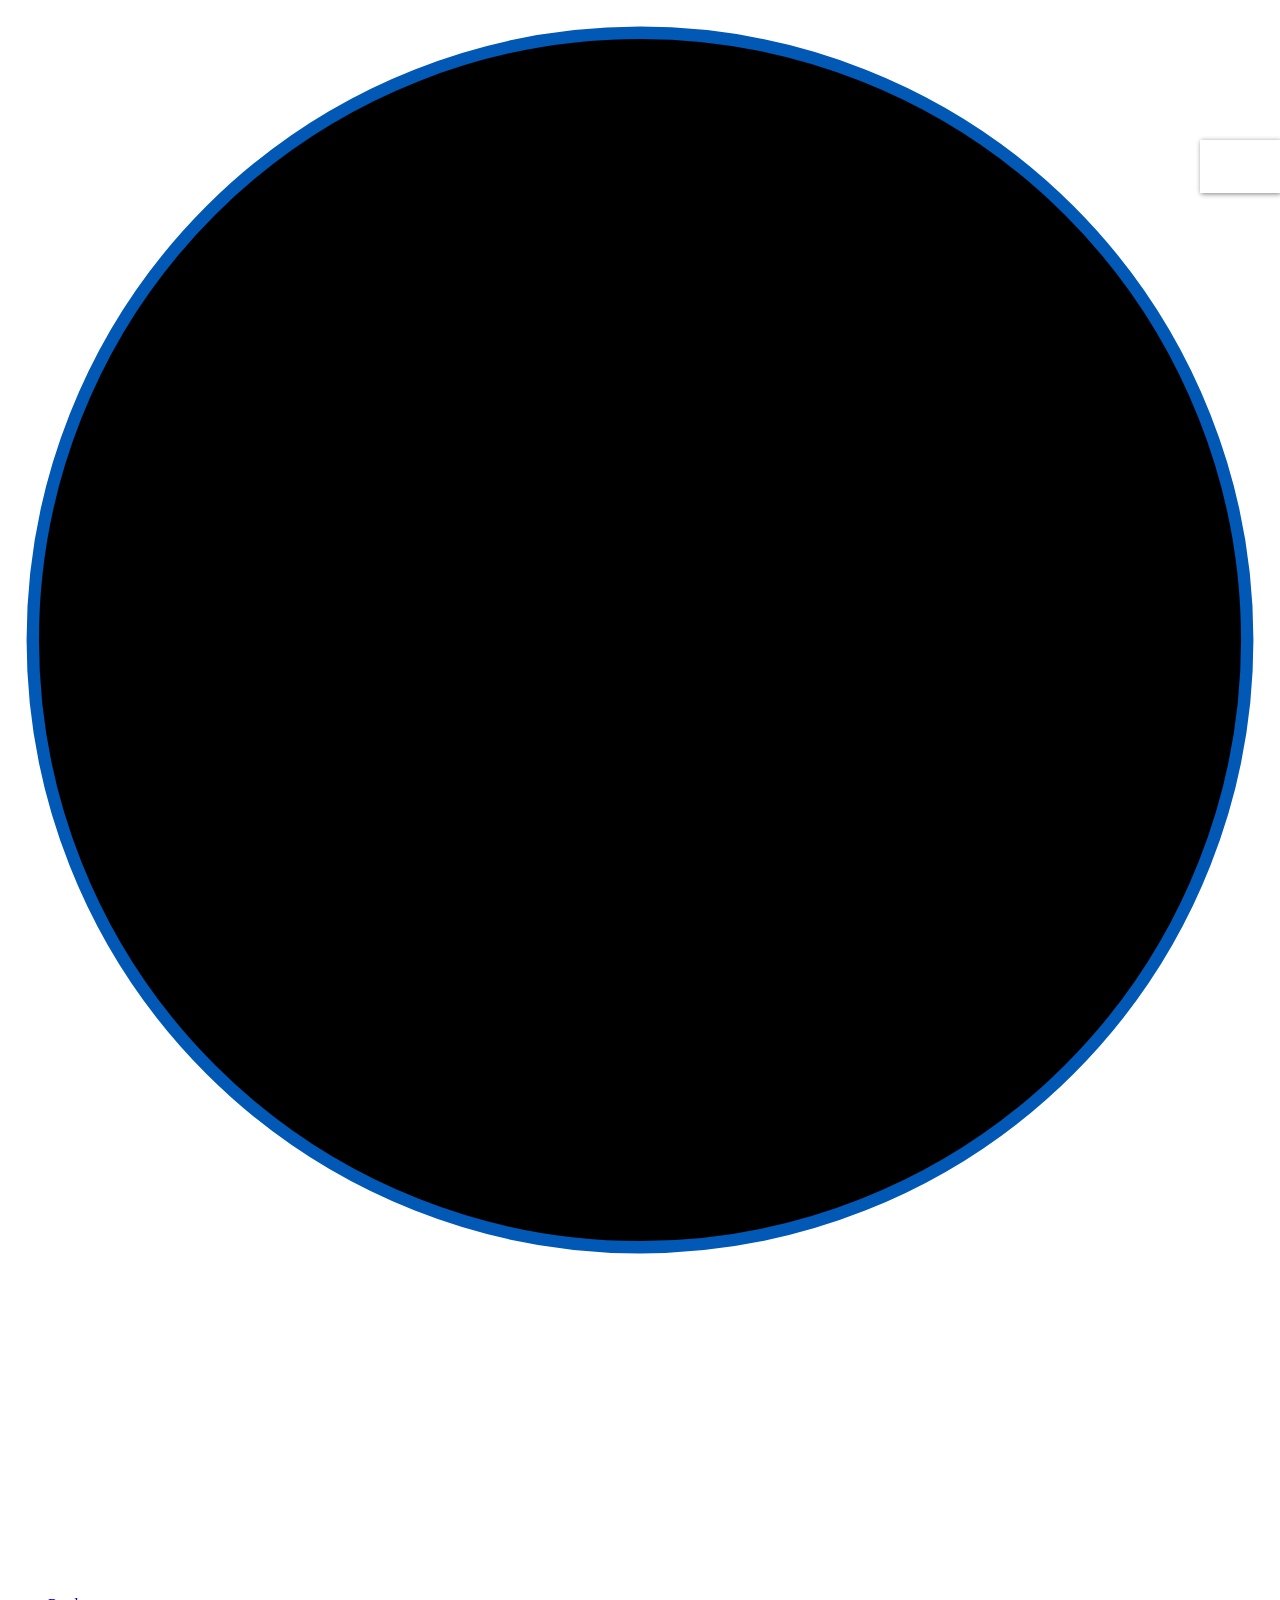
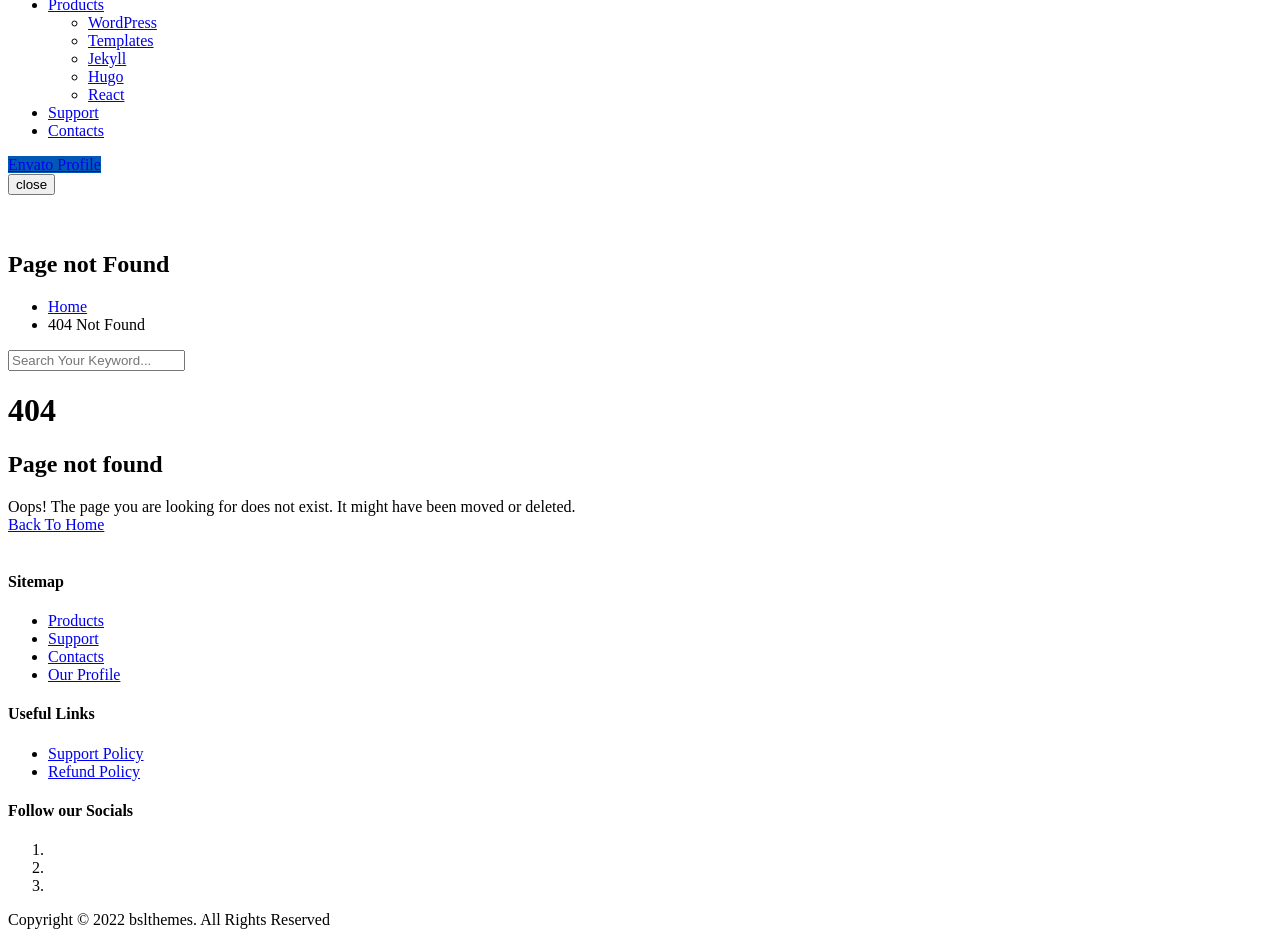
<file: css/owl.video.play.html>
<!doctype html>
<html lang="en-US">
<head>
	<meta charset="UTF-8">
    	<meta name="viewport" content="width=device-width, initial-scale=1">
   <!-- <meta name="google-site-verification" content="uv5x6ZnrbKIluPUGsibkO70f2v2jCGfiDMAEwDzfyuQ" />
   <meta name="p:domain_verify" content="91aa8383706cae820734ec39c7315d25"/> -->
	<link rel="profile" href="https://gmpg.org/xfn/11">
	<meta name='robots' content='noindex, follow' />

	<!-- This site is optimized with the Yoast SEO plugin v19.7.1 - https://yoast.com/wordpress/plugins/seo/ -->
	<title>Page not found - Premium WordPress Themes | bslthemes</title>
	<meta property="og:locale" content="en_US" />
	<meta property="og:title" content="Page not found - Premium WordPress Themes | bslthemes" />
	<meta property="og:site_name" content="Premium WordPress Themes | bslthemes" />
	<script type="application/ld+json" class="yoast-schema-graph">{"@context":"https://schema.org","@graph":[{"@type":"WebSite","@id":"https://bslthemes.com/#website","url":"https://bslthemes.com/","name":"Premium WordPress Themes | bslthemes","description":"","publisher":{"@id":"https://bslthemes.com/#organization"},"potentialAction":[{"@type":"SearchAction","target":{"@type":"EntryPoint","urlTemplate":"https://bslthemes.com/?s={search_term_string}"},"query-input":"required name=search_term_string"}],"inLanguage":"en-US"},{"@type":"Organization","@id":"https://bslthemes.com/#organization","name":"bslthemes Team","url":"https://bslthemes.com/","sameAs":[],"logo":{"@type":"ImageObject","inLanguage":"en-US","@id":"https://bslthemes.com/#/schema/logo/image/","url":"https://bslthemes.com/wp-content/uploads/2022/03/logo.svg","contentUrl":"https://bslthemes.com/wp-content/uploads/2022/03/logo.svg","width":320,"height":320,"caption":"bslthemes Team"},"image":{"@id":"https://bslthemes.com/#/schema/logo/image/"}}]}</script>
	<!-- / Yoast SEO plugin. -->


<link rel='dns-prefetch' href='//www.google.com' />
<link rel='dns-prefetch' href='//s.w.org' />
<link rel="alternate" type="application/rss+xml" title="Premium WordPress Themes | bslthemes &raquo; Feed" href="https://bslthemes.com/feed/" />
<link rel="alternate" type="application/rss+xml" title="Premium WordPress Themes | bslthemes &raquo; Comments Feed" href="https://bslthemes.com/comments/feed/" />
<script type="text/javascript">
window._wpemojiSettings = {"baseUrl":"https:\/\/s.w.org\/images\/core\/emoji\/14.0.0\/72x72\/","ext":".png","svgUrl":"https:\/\/s.w.org\/images\/core\/emoji\/14.0.0\/svg\/","svgExt":".svg","source":{"concatemoji":"https:\/\/bslthemes.com\/wp-includes\/js\/wp-emoji-release.min.js?ver=6.0.2"}};
/*! This file is auto-generated */
!function(e,a,t){var n,r,o,i=a.createElement("canvas"),p=i.getContext&&i.getContext("2d");function s(e,t){var a=String.fromCharCode,e=(p.clearRect(0,0,i.width,i.height),p.fillText(a.apply(this,e),0,0),i.toDataURL());return p.clearRect(0,0,i.width,i.height),p.fillText(a.apply(this,t),0,0),e===i.toDataURL()}function c(e){var t=a.createElement("script");t.src=e,t.defer=t.type="text/javascript",a.getElementsByTagName("head")[0].appendChild(t)}for(o=Array("flag","emoji"),t.supports={everything:!0,everythingExceptFlag:!0},r=0;r<o.length;r++)t.supports[o[r]]=function(e){if(!p||!p.fillText)return!1;switch(p.textBaseline="top",p.font="600 32px Arial",e){case"flag":return s([127987,65039,8205,9895,65039],[127987,65039,8203,9895,65039])?!1:!s([55356,56826,55356,56819],[55356,56826,8203,55356,56819])&&!s([55356,57332,56128,56423,56128,56418,56128,56421,56128,56430,56128,56423,56128,56447],[55356,57332,8203,56128,56423,8203,56128,56418,8203,56128,56421,8203,56128,56430,8203,56128,56423,8203,56128,56447]);case"emoji":return!s([129777,127995,8205,129778,127999],[129777,127995,8203,129778,127999])}return!1}(o[r]),t.supports.everything=t.supports.everything&&t.supports[o[r]],"flag"!==o[r]&&(t.supports.everythingExceptFlag=t.supports.everythingExceptFlag&&t.supports[o[r]]);t.supports.everythingExceptFlag=t.supports.everythingExceptFlag&&!t.supports.flag,t.DOMReady=!1,t.readyCallback=function(){t.DOMReady=!0},t.supports.everything||(n=function(){t.readyCallback()},a.addEventListener?(a.addEventListener("DOMContentLoaded",n,!1),e.addEventListener("load",n,!1)):(e.attachEvent("onload",n),a.attachEvent("onreadystatechange",function(){"complete"===a.readyState&&t.readyCallback()})),(e=t.source||{}).concatemoji?c(e.concatemoji):e.wpemoji&&e.twemoji&&(c(e.twemoji),c(e.wpemoji)))}(window,document,window._wpemojiSettings);
</script>
<style type="text/css">
img.wp-smiley,
img.emoji {
	display: inline !important;
	border: none !important;
	box-shadow: none !important;
	height: 1em !important;
	width: 1em !important;
	margin: 0 0.07em !important;
	vertical-align: -0.1em !important;
	background: none !important;
	padding: 0 !important;
}
</style>
	<link rel='stylesheet' id='wp-block-library-css'  href='https://bslthemes.com/wp-includes/css/dist/block-library/style.min.css?ver=6.0.2' type='text/css' media='all' />
<style id='wp-block-library-theme-inline-css' type='text/css'>
.wp-block-audio figcaption{color:#555;font-size:13px;text-align:center}.is-dark-theme .wp-block-audio figcaption{color:hsla(0,0%,100%,.65)}.wp-block-code{border:1px solid #ccc;border-radius:4px;font-family:Menlo,Consolas,monaco,monospace;padding:.8em 1em}.wp-block-embed figcaption{color:#555;font-size:13px;text-align:center}.is-dark-theme .wp-block-embed figcaption{color:hsla(0,0%,100%,.65)}.blocks-gallery-caption{color:#555;font-size:13px;text-align:center}.is-dark-theme .blocks-gallery-caption{color:hsla(0,0%,100%,.65)}.wp-block-image figcaption{color:#555;font-size:13px;text-align:center}.is-dark-theme .wp-block-image figcaption{color:hsla(0,0%,100%,.65)}.wp-block-pullquote{border-top:4px solid;border-bottom:4px solid;margin-bottom:1.75em;color:currentColor}.wp-block-pullquote__citation,.wp-block-pullquote cite,.wp-block-pullquote footer{color:currentColor;text-transform:uppercase;font-size:.8125em;font-style:normal}.wp-block-quote{border-left:.25em solid;margin:0 0 1.75em;padding-left:1em}.wp-block-quote cite,.wp-block-quote footer{color:currentColor;font-size:.8125em;position:relative;font-style:normal}.wp-block-quote.has-text-align-right{border-left:none;border-right:.25em solid;padding-left:0;padding-right:1em}.wp-block-quote.has-text-align-center{border:none;padding-left:0}.wp-block-quote.is-large,.wp-block-quote.is-style-large,.wp-block-quote.is-style-plain{border:none}.wp-block-search .wp-block-search__label{font-weight:700}:where(.wp-block-group.has-background){padding:1.25em 2.375em}.wp-block-separator.has-css-opacity{opacity:.4}.wp-block-separator{border:none;border-bottom:2px solid;margin-left:auto;margin-right:auto}.wp-block-separator.has-alpha-channel-opacity{opacity:1}.wp-block-separator:not(.is-style-wide):not(.is-style-dots){width:100px}.wp-block-separator.has-background:not(.is-style-dots){border-bottom:none;height:1px}.wp-block-separator.has-background:not(.is-style-wide):not(.is-style-dots){height:2px}.wp-block-table thead{border-bottom:3px solid}.wp-block-table tfoot{border-top:3px solid}.wp-block-table td,.wp-block-table th{padding:.5em;border:1px solid;word-break:normal}.wp-block-table figcaption{color:#555;font-size:13px;text-align:center}.is-dark-theme .wp-block-table figcaption{color:hsla(0,0%,100%,.65)}.wp-block-video figcaption{color:#555;font-size:13px;text-align:center}.is-dark-theme .wp-block-video figcaption{color:hsla(0,0%,100%,.65)}.wp-block-template-part.has-background{padding:1.25em 2.375em;margin-top:0;margin-bottom:0}
</style>
<link rel='stylesheet' id='wc-blocks-vendors-style-css'  href='https://bslthemes.com/wp-content/plugins/woocommerce/packages/woocommerce-blocks/build/wc-blocks-vendors-style.css?ver=7.8.3' type='text/css' media='all' />
<link rel='stylesheet' id='wc-blocks-style-css'  href='https://bslthemes.com/wp-content/plugins/woocommerce/packages/woocommerce-blocks/build/wc-blocks-style.css?ver=7.8.3' type='text/css' media='all' />
<style id='global-styles-inline-css' type='text/css'>
body{--wp--preset--color--black: #000000;--wp--preset--color--cyan-bluish-gray: #abb8c3;--wp--preset--color--white: #ffffff;--wp--preset--color--pale-pink: #f78da7;--wp--preset--color--vivid-red: #cf2e2e;--wp--preset--color--luminous-vivid-orange: #ff6900;--wp--preset--color--luminous-vivid-amber: #fcb900;--wp--preset--color--light-green-cyan: #7bdcb5;--wp--preset--color--vivid-green-cyan: #00d084;--wp--preset--color--pale-cyan-blue: #8ed1fc;--wp--preset--color--vivid-cyan-blue: #0693e3;--wp--preset--color--vivid-purple: #9b51e0;--wp--preset--gradient--vivid-cyan-blue-to-vivid-purple: linear-gradient(135deg,rgba(6,147,227,1) 0%,rgb(155,81,224) 100%);--wp--preset--gradient--light-green-cyan-to-vivid-green-cyan: linear-gradient(135deg,rgb(122,220,180) 0%,rgb(0,208,130) 100%);--wp--preset--gradient--luminous-vivid-amber-to-luminous-vivid-orange: linear-gradient(135deg,rgba(252,185,0,1) 0%,rgba(255,105,0,1) 100%);--wp--preset--gradient--luminous-vivid-orange-to-vivid-red: linear-gradient(135deg,rgba(255,105,0,1) 0%,rgb(207,46,46) 100%);--wp--preset--gradient--very-light-gray-to-cyan-bluish-gray: linear-gradient(135deg,rgb(238,238,238) 0%,rgb(169,184,195) 100%);--wp--preset--gradient--cool-to-warm-spectrum: linear-gradient(135deg,rgb(74,234,220) 0%,rgb(151,120,209) 20%,rgb(207,42,186) 40%,rgb(238,44,130) 60%,rgb(251,105,98) 80%,rgb(254,248,76) 100%);--wp--preset--gradient--blush-light-purple: linear-gradient(135deg,rgb(255,206,236) 0%,rgb(152,150,240) 100%);--wp--preset--gradient--blush-bordeaux: linear-gradient(135deg,rgb(254,205,165) 0%,rgb(254,45,45) 50%,rgb(107,0,62) 100%);--wp--preset--gradient--luminous-dusk: linear-gradient(135deg,rgb(255,203,112) 0%,rgb(199,81,192) 50%,rgb(65,88,208) 100%);--wp--preset--gradient--pale-ocean: linear-gradient(135deg,rgb(255,245,203) 0%,rgb(182,227,212) 50%,rgb(51,167,181) 100%);--wp--preset--gradient--electric-grass: linear-gradient(135deg,rgb(202,248,128) 0%,rgb(113,206,126) 100%);--wp--preset--gradient--midnight: linear-gradient(135deg,rgb(2,3,129) 0%,rgb(40,116,252) 100%);--wp--preset--duotone--dark-grayscale: url('#wp-duotone-dark-grayscale');--wp--preset--duotone--grayscale: url('#wp-duotone-grayscale');--wp--preset--duotone--purple-yellow: url('#wp-duotone-purple-yellow');--wp--preset--duotone--blue-red: url('#wp-duotone-blue-red');--wp--preset--duotone--midnight: url('#wp-duotone-midnight');--wp--preset--duotone--magenta-yellow: url('#wp-duotone-magenta-yellow');--wp--preset--duotone--purple-green: url('#wp-duotone-purple-green');--wp--preset--duotone--blue-orange: url('#wp-duotone-blue-orange');--wp--preset--font-size--small: 13px;--wp--preset--font-size--medium: 20px;--wp--preset--font-size--large: 36px;--wp--preset--font-size--x-large: 42px;}.has-black-color{color: var(--wp--preset--color--black) !important;}.has-cyan-bluish-gray-color{color: var(--wp--preset--color--cyan-bluish-gray) !important;}.has-white-color{color: var(--wp--preset--color--white) !important;}.has-pale-pink-color{color: var(--wp--preset--color--pale-pink) !important;}.has-vivid-red-color{color: var(--wp--preset--color--vivid-red) !important;}.has-luminous-vivid-orange-color{color: var(--wp--preset--color--luminous-vivid-orange) !important;}.has-luminous-vivid-amber-color{color: var(--wp--preset--color--luminous-vivid-amber) !important;}.has-light-green-cyan-color{color: var(--wp--preset--color--light-green-cyan) !important;}.has-vivid-green-cyan-color{color: var(--wp--preset--color--vivid-green-cyan) !important;}.has-pale-cyan-blue-color{color: var(--wp--preset--color--pale-cyan-blue) !important;}.has-vivid-cyan-blue-color{color: var(--wp--preset--color--vivid-cyan-blue) !important;}.has-vivid-purple-color{color: var(--wp--preset--color--vivid-purple) !important;}.has-black-background-color{background-color: var(--wp--preset--color--black) !important;}.has-cyan-bluish-gray-background-color{background-color: var(--wp--preset--color--cyan-bluish-gray) !important;}.has-white-background-color{background-color: var(--wp--preset--color--white) !important;}.has-pale-pink-background-color{background-color: var(--wp--preset--color--pale-pink) !important;}.has-vivid-red-background-color{background-color: var(--wp--preset--color--vivid-red) !important;}.has-luminous-vivid-orange-background-color{background-color: var(--wp--preset--color--luminous-vivid-orange) !important;}.has-luminous-vivid-amber-background-color{background-color: var(--wp--preset--color--luminous-vivid-amber) !important;}.has-light-green-cyan-background-color{background-color: var(--wp--preset--color--light-green-cyan) !important;}.has-vivid-green-cyan-background-color{background-color: var(--wp--preset--color--vivid-green-cyan) !important;}.has-pale-cyan-blue-background-color{background-color: var(--wp--preset--color--pale-cyan-blue) !important;}.has-vivid-cyan-blue-background-color{background-color: var(--wp--preset--color--vivid-cyan-blue) !important;}.has-vivid-purple-background-color{background-color: var(--wp--preset--color--vivid-purple) !important;}.has-black-border-color{border-color: var(--wp--preset--color--black) !important;}.has-cyan-bluish-gray-border-color{border-color: var(--wp--preset--color--cyan-bluish-gray) !important;}.has-white-border-color{border-color: var(--wp--preset--color--white) !important;}.has-pale-pink-border-color{border-color: var(--wp--preset--color--pale-pink) !important;}.has-vivid-red-border-color{border-color: var(--wp--preset--color--vivid-red) !important;}.has-luminous-vivid-orange-border-color{border-color: var(--wp--preset--color--luminous-vivid-orange) !important;}.has-luminous-vivid-amber-border-color{border-color: var(--wp--preset--color--luminous-vivid-amber) !important;}.has-light-green-cyan-border-color{border-color: var(--wp--preset--color--light-green-cyan) !important;}.has-vivid-green-cyan-border-color{border-color: var(--wp--preset--color--vivid-green-cyan) !important;}.has-pale-cyan-blue-border-color{border-color: var(--wp--preset--color--pale-cyan-blue) !important;}.has-vivid-cyan-blue-border-color{border-color: var(--wp--preset--color--vivid-cyan-blue) !important;}.has-vivid-purple-border-color{border-color: var(--wp--preset--color--vivid-purple) !important;}.has-vivid-cyan-blue-to-vivid-purple-gradient-background{background: var(--wp--preset--gradient--vivid-cyan-blue-to-vivid-purple) !important;}.has-light-green-cyan-to-vivid-green-cyan-gradient-background{background: var(--wp--preset--gradient--light-green-cyan-to-vivid-green-cyan) !important;}.has-luminous-vivid-amber-to-luminous-vivid-orange-gradient-background{background: var(--wp--preset--gradient--luminous-vivid-amber-to-luminous-vivid-orange) !important;}.has-luminous-vivid-orange-to-vivid-red-gradient-background{background: var(--wp--preset--gradient--luminous-vivid-orange-to-vivid-red) !important;}.has-very-light-gray-to-cyan-bluish-gray-gradient-background{background: var(--wp--preset--gradient--very-light-gray-to-cyan-bluish-gray) !important;}.has-cool-to-warm-spectrum-gradient-background{background: var(--wp--preset--gradient--cool-to-warm-spectrum) !important;}.has-blush-light-purple-gradient-background{background: var(--wp--preset--gradient--blush-light-purple) !important;}.has-blush-bordeaux-gradient-background{background: var(--wp--preset--gradient--blush-bordeaux) !important;}.has-luminous-dusk-gradient-background{background: var(--wp--preset--gradient--luminous-dusk) !important;}.has-pale-ocean-gradient-background{background: var(--wp--preset--gradient--pale-ocean) !important;}.has-electric-grass-gradient-background{background: var(--wp--preset--gradient--electric-grass) !important;}.has-midnight-gradient-background{background: var(--wp--preset--gradient--midnight) !important;}.has-small-font-size{font-size: var(--wp--preset--font-size--small) !important;}.has-medium-font-size{font-size: var(--wp--preset--font-size--medium) !important;}.has-large-font-size{font-size: var(--wp--preset--font-size--large) !important;}.has-x-large-font-size{font-size: var(--wp--preset--font-size--x-large) !important;}
</style>
<link rel='stylesheet' id='contact-form-7-css'  href='https://bslthemes.com/wp-content/plugins/contact-form-7/includes/css/styles.css?ver=5.6.3' type='text/css' media='all' />
<link rel='stylesheet' id='woocommerce-layout-css'  href='https://bslthemes.com/wp-content/plugins/woocommerce/assets/css/woocommerce-layout.css?ver=6.7.0' type='text/css' media='all' />
<link rel='stylesheet' id='woocommerce-smallscreen-css'  href='https://bslthemes.com/wp-content/plugins/woocommerce/assets/css/woocommerce-smallscreen.css?ver=6.7.0' type='text/css' media='only screen and (max-width: 768px)' />
<link rel='stylesheet' id='woocommerce-general-css'  href='https://bslthemes.com/wp-content/plugins/woocommerce/assets/css/woocommerce.css?ver=6.7.0' type='text/css' media='all' />
<style id='woocommerce-inline-inline-css' type='text/css'>
.woocommerce form .form-row .required { visibility: visible; }
</style>
<link rel='stylesheet' id='bdevselement-main-css'  href='https://bslthemes.com/wp-content/plugins/bdevs-element/assets/css/bdevs-element.css?ver=1.1.3' type='text/css' media='all' />
<link rel='stylesheet' id='bootstrap-css'  href='https://bslthemes.com/wp-content/themes/markite/assets/css/bootstrap.min.css?ver=6.0.2' type='text/css' media='all' />
<link rel='stylesheet' id='preloader-css'  href='https://bslthemes.com/wp-content/themes/markite/assets/css/preloader.css?ver=6.0.2' type='text/css' media='all' />
<link rel='stylesheet' id='slick-css'  href='https://bslthemes.com/wp-content/themes/markite/assets/css/slick.css?ver=6.0.2' type='text/css' media='all' />
<link rel='stylesheet' id='meanmenu-css'  href='https://bslthemes.com/wp-content/themes/markite/assets/css/meanmenu.css?ver=6.0.2' type='text/css' media='all' />
<link rel='stylesheet' id='owl-carousel-css'  href='https://bslthemes.com/wp-content/themes/markite/assets/css/owl.carousel.min.css?ver=6.0.2' type='text/css' media='all' />
<link rel='stylesheet' id='animate-css'  href='https://bslthemes.com/wp-content/themes/markite/assets/css/animate.min.css?ver=6.0.2' type='text/css' media='all' />
<link rel='stylesheet' id='backootop-css'  href='https://bslthemes.com/wp-content/themes/markite/assets/css/backToTop.css?ver=6.0.2' type='text/css' media='all' />
<link rel='stylesheet' id='jquery-fancybox-css'  href='https://bslthemes.com/wp-content/themes/markite/assets/css/jquery.fancybox.min.css?ver=6.0.2' type='text/css' media='all' />
<link rel='stylesheet' id='fontawesome-pro-css'  href='https://bslthemes.com/wp-content/themes/markite/assets/css/fontAwesome5Pro.css?ver=6.0.2' type='text/css' media='all' />
<link rel='stylesheet' id='elegantfont-css'  href='https://bslthemes.com/wp-content/themes/markite/assets/css/elegantFont.css?ver=6.0.2' type='text/css' media='all' />
<link rel='stylesheet' id='nice-select-css'  href='https://bslthemes.com/wp-content/themes/markite/assets/css/nice-select.css?ver=6.0.2' type='text/css' media='all' />
<link rel='stylesheet' id='imagetooltip-css'  href='https://bslthemes.com/wp-content/themes/markite/assets/css/imagetooltip.min.css?ver=6.0.2' type='text/css' media='all' />
<link rel='stylesheet' id='markite-default-css'  href='https://bslthemes.com/wp-content/themes/markite/assets/css/default.css?ver=6.0.2' type='text/css' media='all' />
<link rel='stylesheet' id='markite-core-css'  href='https://bslthemes.com/wp-content/themes/markite/assets/css/markite-core.css?ver=6.0.2' type='text/css' media='all' />
<link rel='stylesheet' id='markite-unit-css'  href='https://bslthemes.com/wp-content/themes/markite/assets/css/markite-unit.css?ver=6.0.2' type='text/css' media='all' />
<link rel='stylesheet' id='markite-style-css'  href='https://bslthemes.com/wp-content/themes/markite/style.css?ver=6.0.2' type='text/css' media='all' />
<link rel='stylesheet' id='markite-responsive-css'  href='https://bslthemes.com/wp-content/themes/markite/assets/css/responsive.css?ver=6.0.2' type='text/css' media='all' />
<link rel='stylesheet' id='markite-custom-css'  href='https://bslthemes.com/wp-content/themes/markite/assets/css/markite-custom.css?ver=6.0.2' type='text/css' media='all' />
<style id='markite-custom-inline-css' type='text/css'>
.header__cart a span, .trending__tag a:hover, .product__tag a:hover, .testimonial__slider .owl-dots .owl-dot.active, .footer-style-1 .footer__widget ul li a:hover::after, .testimonial__slider-2 .owl-dots .owl-dot.active, .basic-pagination ul li span.current, .basic-pagination ul li a:hover, .sidebar__widgets .checkbox label input:checked, .product__tab .nav-tabs .nav-link::after, .faq__tab .nav-tabs .nav-item .nav-link::after, .blog__text a:hover::after, .pricing__item.active, .pricing__tab .nav .nav-item .nav-link::after, .tagcloud a:hover, .postbox__tag a:hover, .mf-btn, .hbtn-2, .mbl-btn, .mpc-btn ,.m-btn,.m-btn-border:hover,.p-btn-white:hover,.p-btn-border:hover, .woocommerce a.button, .woocommerce button.button, .dokan-btn.dokan-btn-theme.vendor-dashboard, button#place_order, body.dokan-dashboard .dokan-dash-sidebar ul.dokan-dashboard-menu li.active, body.dokan-dashboard .dokan-dash-sidebar ul.dokan-dashboard-menu li:hover, body.dokan-dashboard .dokan-dash-sidebar ul.dokan-dashboard-menu li.dokan-common-links a:hover, #bulk-product-action, .dokan-btn.dokan-btn-theme.dokan-add-new-product, .dokan-btn.dokan-btn-sm.dokan-btn-danger.dokan-btn-theme, #bulk-order-action, .dokan-update-setting-top-button.dokan-btn.dokan-btn-theme.dokan-right, .dokan-btn.dokan-btn-danger.dokan-btn-theme, .search-store-products.dokan-btn-theme, body input[type='submit'].dokan-btn-theme, a.dokan-btn-theme, .dokan-btn-theme, span.dokan-btn-theme, button.dokan-btn-theme, .top-date a, .blog-arrow a, .new-tab-wrapper button.active, .link_prview:hover, .link_heart, .object, .cta__btn.active, .m-btn-border-2:hover { background: #0158b5}.main-menu ul li.active > a, .main-menu ul li .submenu li:hover > a, .main-menu ul li:hover > a, .header__login a:hover, .category__title a:hover, .link-btn:hover, .trending__title a:hover, .trending__price span, .product__title a:hover, .product__author a:hover, .testimonial__info span, .section__title span, .footer-style-1 .footer__widget ul li a:hover, .featured__title a:hover, .services__title a:hover, .product__title-2 a:hover, .yith-wcan-filters .yith-wcan-filter .filter-items .filter-item > label > a:hover, .yith-wcan-filters .yith-wcan-filter .filter-items .filter-item.active > label > a, .trail-items li a:hover, .product__proprietor-name h5 a:hover, .product__proprietor-price span, .product__tab .nav-tabs .nav-link.active, .product__tab .nav-tabs .nav-link:hover, .support__thumb p a:hover, .faq__tab-content .accordion-item .accordion-header .accordion-button:hover, .faq__tab-content .accordion-item .accordion-header .accordion-button, .faq__tab-content .accordion-item .accordion-header .accordion-button::after, .faq__tab-content .accordion-item .accordion-header .accordion-button:hover::after, .faq__tab .nav-tabs .nav-item .nav-link.active, .faq__tab .nav-tabs .nav-item .nav-link:hover, .blog__text a:hover, .about__sub-title, .blog__title a:hover, .pricing__tab .nav .nav-item .nav-link.active, .pricing__tab .nav .nav-item .nav-link:hover, .pricing__switch button, .pricing__features ul.price-fe-list li i, .rc-text h6:hover, .sidebar__widget ul li a:hover, .sidebar__widget ul li a:hover::after, .postbox__meta span i, .postbox__meta a:hover, .blog-title:hover, .postbox__details p .highlight, blockquote::before, .logged-in-as a:hover, .postbox__details p.drop-cap::first-letter, .contact__content-title a:hover, .progress-wrap::after,a.m-btn-border, .latest-blog-title a:hover, .woocommerce-message::before, .woocommerce-info::before, .markite-page-content table a, .woocommerce .m-btn-disabled:disabled, body #dokan-store-listing-filter-wrap .right .toggle-view .active, .latest-post-meta span i, .mt_cat_title:hover, .product-remove a.remove:hover::before, .woocommerce-error::before { color: #0158b5}.hero__search-input input:focus, .category__item:hover, .testimonial__slider .owl-dots .owl-dot.active, .testimonial__slider-2 .owl-dots .owl-dot.active, .documentation__search-input input:focus, .pricing__item.active, .sidebar__search-wrapper input:focus, blockquote, .comment__input textarea:focus, .contact__input input:focus, .contact__input textarea:focus,.m-btn-border:hover,.p-btn-border:hover, .woocommerce-message, .woocommerce-info, .dokan-btn.dokan-btn-theme.vendor-dashboard, .woocommerce .m-btn-disabled:disabled, button#place_order, #bulk-product-action, .dokan-btn.dokan-btn-theme.dokan-add-new-product, .dokan-btn.dokan-btn-sm.dokan-btn-danger.dokan-btn-theme, #bulk-order-action, .dokan-update-setting-top-button.dokan-btn.dokan-btn-theme.dokan-right, .dokan-btn.dokan-btn-danger.dokan-btn-theme, .search-store-products.dokan-btn-theme, body input[type='submit'].dokan-btn-theme, a.dokan-btn-theme, .dokan-btn-theme, span.dokan-btn-theme, button.dokan-btn-theme, .new-tab-wrapper button.active, .link_prview:hover, .link_heart, .woocommerce-error, .cta__btn.active, .m-btn-border-2:hover { border-color: #0158b5}.progress-wrap svg.progress-circle path { stroke: #0158b5}
</style>
<script type='text/javascript' src='https://bslthemes.com/wp-includes/js/jquery/jquery.min.js?ver=3.6.0' id='jquery-core-js'></script>
<script type='text/javascript' src='https://bslthemes.com/wp-includes/js/jquery/jquery-migrate.min.js?ver=3.3.2' id='jquery-migrate-js'></script>
<link rel="https://api.w.org/" href="https://bslthemes.com/wp-json/" /><link rel="EditURI" type="application/rsd+xml" title="RSD" href="https://bslthemes.com/xmlrpc.php?rsd" />
<link rel="wlwmanifest" type="application/wlwmanifest+xml" href="https://bslthemes.com/wp-includes/wlwmanifest.xml" /> 
<meta name="generator" content="WordPress 6.0.2" />
<meta name="generator" content="WooCommerce 6.7.0" />

		<!-- GA Google Analytics @ https://m0n.co/ga -->
		<script async src="https://www.googletagmanager.com/gtag/js?id=UA-125314689-11"></script>
		<script>
			window.dataLayer = window.dataLayer || [];
			function gtag(){dataLayer.push(arguments);}
			gtag('js', new Date());
			gtag('config', 'UA-125314689-11');
		</script>

			<script>
			document.documentElement.className = document.documentElement.className.replace( 'no-js', 'js' );
		</script>
				<style>
			.no-js img.lazyload { display: none; }
			figure.wp-block-image img.lazyloading { min-width: 150px; }
							.lazyload { opacity: 0; }
				.lazyloading {
					border: 0 !important;
					opacity: 1;
					background: #F3F3F3 url('https://bslthemes.com/wp-content/plugins/wp-smushit/app/assets/images/smush-placeholder.png') no-repeat center !important;
					background-size: 16px auto !important;
					min-width: 16px;
				}
					</style>
			<noscript><style>.woocommerce-product-gallery{ opacity: 1 !important; }</style></noscript>
	<link rel="icon" href="https://bslthemes.com/wp-content/uploads/2022/03/logo.svg" sizes="32x32" />
<link rel="icon" href="https://bslthemes.com/wp-content/uploads/2022/03/logo.svg" sizes="192x192" />
<link rel="apple-touch-icon" href="https://bslthemes.com/wp-content/uploads/2022/03/logo.svg" />
<meta name="msapplication-TileImage" content="https://bslthemes.com/wp-content/uploads/2022/03/logo.svg" />
		<style type="text/css" id="wp-custom-css">
			.product__sidebar ul li a {
    font-weight: 700;
}
.product__sidebar ul ul {
    padding: 5px 10px;
    list-style: disc;
    list-style-position: inside;
}
.product__sidebar ul li ul li a {
    font-weight: 500;
}

.grecaptcha-badge { 
    visibility: hidden;
}

.m-btn-border:hover {
	background: #04a9f6;
	border-color: #04a9f4;
}

.product__overview a {
	color: #0158b5;
}

.product__overview a:hover {
	color: #0158b5;
	text-decoration: underline;
}

.product__overview h4 {
    font-size: 17px;
    margin-bottom: 17px;
}

.product__overview ul li {
	padding-left: 0;
	margin-left: 13px;
}

.product__overview ul li:after {
	display: none;
}

.product__overview h5 {
    font-size: 15px;
	  text-transform: uppercase;
    margin-bottom: 17px;
}

.product__overview h5 strong {
	font-weight: 600;
}
	
.product__overview h6 {
    font-size: 12px;
		text-transform: uppercase;
    margin-bottom: 17px;
}

.product__overview blockquote {
	margin-bottom: 22px;
	border-radius: 0;
	padding: 30px;
}

.product__overview blockquote::before {display: none;}

.product__overview p img[alt="Trueman WordPress Theme"] {display:none !important;}
.product__overview p img[alt="RyanCV WordPress Theme"] {display:none !important;}
.product__overview p img[alt="Arter WordPress Theme"] {display:none !important;}
img[alt="Cvio WordPress Theme"] {display:none !important;}
img[alt="Glitche WordPress Theme"] {display:none !important;}
img[alt="Myour WordPress Theme"] {display:none !important;}

.logo img {
	margin-top: -20px;
}

.banner__item {
	background-position: top center;
}

@media (max-width: 575px) {
	.hero__title {
		font-size: 32px;
	}
	.hero__content p {
		font-size: 14px;
	}
	.section__title-wrapper p {
		font-size: 14px;
	}
	.hero__search-input input {
		width: 100%;
	}
	.progress-wrap {
    bottom: 90px;
	}
}		</style>
		<style id="kirki-inline-styles"></style></head>

<body class="error404 wp-custom-logo wp-embed-responsive theme-markite woocommerce-no-js hfeed no-sidebar elementor-default elementor-kit-2216">
  <svg xmlns="http://www.w3.org/2000/svg" viewBox="0 0 0 0" width="0" height="0" focusable="false" role="none" style="visibility: hidden; position: absolute; left: -9999px; overflow: hidden;" ><defs><filter id="wp-duotone-dark-grayscale"><feColorMatrix color-interpolation-filters="sRGB" type="matrix" values=" .299 .587 .114 0 0 .299 .587 .114 0 0 .299 .587 .114 0 0 .299 .587 .114 0 0 " /><feComponentTransfer color-interpolation-filters="sRGB" ><feFuncR type="table" tableValues="0 0.49803921568627" /><feFuncG type="table" tableValues="0 0.49803921568627" /><feFuncB type="table" tableValues="0 0.49803921568627" /><feFuncA type="table" tableValues="1 1" /></feComponentTransfer><feComposite in2="SourceGraphic" operator="in" /></filter></defs></svg><svg xmlns="http://www.w3.org/2000/svg" viewBox="0 0 0 0" width="0" height="0" focusable="false" role="none" style="visibility: hidden; position: absolute; left: -9999px; overflow: hidden;" ><defs><filter id="wp-duotone-grayscale"><feColorMatrix color-interpolation-filters="sRGB" type="matrix" values=" .299 .587 .114 0 0 .299 .587 .114 0 0 .299 .587 .114 0 0 .299 .587 .114 0 0 " /><feComponentTransfer color-interpolation-filters="sRGB" ><feFuncR type="table" tableValues="0 1" /><feFuncG type="table" tableValues="0 1" /><feFuncB type="table" tableValues="0 1" /><feFuncA type="table" tableValues="1 1" /></feComponentTransfer><feComposite in2="SourceGraphic" operator="in" /></filter></defs></svg><svg xmlns="http://www.w3.org/2000/svg" viewBox="0 0 0 0" width="0" height="0" focusable="false" role="none" style="visibility: hidden; position: absolute; left: -9999px; overflow: hidden;" ><defs><filter id="wp-duotone-purple-yellow"><feColorMatrix color-interpolation-filters="sRGB" type="matrix" values=" .299 .587 .114 0 0 .299 .587 .114 0 0 .299 .587 .114 0 0 .299 .587 .114 0 0 " /><feComponentTransfer color-interpolation-filters="sRGB" ><feFuncR type="table" tableValues="0.54901960784314 0.98823529411765" /><feFuncG type="table" tableValues="0 1" /><feFuncB type="table" tableValues="0.71764705882353 0.25490196078431" /><feFuncA type="table" tableValues="1 1" /></feComponentTransfer><feComposite in2="SourceGraphic" operator="in" /></filter></defs></svg><svg xmlns="http://www.w3.org/2000/svg" viewBox="0 0 0 0" width="0" height="0" focusable="false" role="none" style="visibility: hidden; position: absolute; left: -9999px; overflow: hidden;" ><defs><filter id="wp-duotone-blue-red"><feColorMatrix color-interpolation-filters="sRGB" type="matrix" values=" .299 .587 .114 0 0 .299 .587 .114 0 0 .299 .587 .114 0 0 .299 .587 .114 0 0 " /><feComponentTransfer color-interpolation-filters="sRGB" ><feFuncR type="table" tableValues="0 1" /><feFuncG type="table" tableValues="0 0.27843137254902" /><feFuncB type="table" tableValues="0.5921568627451 0.27843137254902" /><feFuncA type="table" tableValues="1 1" /></feComponentTransfer><feComposite in2="SourceGraphic" operator="in" /></filter></defs></svg><svg xmlns="http://www.w3.org/2000/svg" viewBox="0 0 0 0" width="0" height="0" focusable="false" role="none" style="visibility: hidden; position: absolute; left: -9999px; overflow: hidden;" ><defs><filter id="wp-duotone-midnight"><feColorMatrix color-interpolation-filters="sRGB" type="matrix" values=" .299 .587 .114 0 0 .299 .587 .114 0 0 .299 .587 .114 0 0 .299 .587 .114 0 0 " /><feComponentTransfer color-interpolation-filters="sRGB" ><feFuncR type="table" tableValues="0 0" /><feFuncG type="table" tableValues="0 0.64705882352941" /><feFuncB type="table" tableValues="0 1" /><feFuncA type="table" tableValues="1 1" /></feComponentTransfer><feComposite in2="SourceGraphic" operator="in" /></filter></defs></svg><svg xmlns="http://www.w3.org/2000/svg" viewBox="0 0 0 0" width="0" height="0" focusable="false" role="none" style="visibility: hidden; position: absolute; left: -9999px; overflow: hidden;" ><defs><filter id="wp-duotone-magenta-yellow"><feColorMatrix color-interpolation-filters="sRGB" type="matrix" values=" .299 .587 .114 0 0 .299 .587 .114 0 0 .299 .587 .114 0 0 .299 .587 .114 0 0 " /><feComponentTransfer color-interpolation-filters="sRGB" ><feFuncR type="table" tableValues="0.78039215686275 1" /><feFuncG type="table" tableValues="0 0.94901960784314" /><feFuncB type="table" tableValues="0.35294117647059 0.47058823529412" /><feFuncA type="table" tableValues="1 1" /></feComponentTransfer><feComposite in2="SourceGraphic" operator="in" /></filter></defs></svg><svg xmlns="http://www.w3.org/2000/svg" viewBox="0 0 0 0" width="0" height="0" focusable="false" role="none" style="visibility: hidden; position: absolute; left: -9999px; overflow: hidden;" ><defs><filter id="wp-duotone-purple-green"><feColorMatrix color-interpolation-filters="sRGB" type="matrix" values=" .299 .587 .114 0 0 .299 .587 .114 0 0 .299 .587 .114 0 0 .299 .587 .114 0 0 " /><feComponentTransfer color-interpolation-filters="sRGB" ><feFuncR type="table" tableValues="0.65098039215686 0.40392156862745" /><feFuncG type="table" tableValues="0 1" /><feFuncB type="table" tableValues="0.44705882352941 0.4" /><feFuncA type="table" tableValues="1 1" /></feComponentTransfer><feComposite in2="SourceGraphic" operator="in" /></filter></defs></svg><svg xmlns="http://www.w3.org/2000/svg" viewBox="0 0 0 0" width="0" height="0" focusable="false" role="none" style="visibility: hidden; position: absolute; left: -9999px; overflow: hidden;" ><defs><filter id="wp-duotone-blue-orange"><feColorMatrix color-interpolation-filters="sRGB" type="matrix" values=" .299 .587 .114 0 0 .299 .587 .114 0 0 .299 .587 .114 0 0 .299 .587 .114 0 0 " /><feComponentTransfer color-interpolation-filters="sRGB" ><feFuncR type="table" tableValues="0.098039215686275 1" /><feFuncG type="table" tableValues="0 0.66274509803922" /><feFuncB type="table" tableValues="0.84705882352941 0.41960784313725" /><feFuncA type="table" tableValues="1 1" /></feComponentTransfer><feComposite in2="SourceGraphic" operator="in" /></filter></defs></svg>
    
          
     <!-- pre loader area start -->
      <div id="loading">
         <div id="loading-center">
            <div id="loading-center-absolute">
               <div class="object" id="object_one"></div>
               <div class="object" id="object_two"></div>
               <div class="object" id="object_three"></div>
               <div class="object" id="object_four"></div>
               <div class="object" id="object_five"></div>
            </div>
         </div>  
      </div>
      <!-- pre loader area end -->
          


    <!-- back to top start -->
      <div class="progress-wrap">
         <svg class="progress-circle svg-content" width="100%" height="100%" viewBox="-1 -1 102 102">
            <path d="M50,1 a49,49 0 0,1 0,98 a49,49 0 0,1 0,-98" />
         </svg>
      </div>
      <!-- back to top end -->

    

    <!-- header start -->
    
      <!-- header area start -->
      <header class="2">
         <div class="header__area header__shadow-2 white-bg" id="header-sticky">
            <div class="container">
               <div class="row align-items-center">
                  <div class="col-xxl-2 col-xl-2 col-lg-2 col-md-4 col-6">
                     <div class="logo">
                                
        <a href="https://bslthemes.com/" class="custom-logo-link" rel="home"><img width="320" height="320"   alt="Premium WordPress Themes | bslthemes" data-srcset="https://bslthemes.com/wp-content/uploads/2022/03/logo.svg 150w, https://bslthemes.com/wp-content/uploads/2022/03/logo.svg 300w, https://bslthemes.com/wp-content/uploads/2022/03/logo.svg 1024w, https://bslthemes.com/wp-content/uploads/2022/03/logo.svg 1536w, https://bslthemes.com/wp-content/uploads/2022/03/logo.svg 2048w, https://bslthemes.com/wp-content/uploads/2022/03/logo.svg 1200w, https://bslthemes.com/wp-content/uploads/2022/03/logo.svg 100w, https://bslthemes.com/wp-content/uploads/2022/03/logo.svg 320w"  data-src="https://bslthemes.com/wp-content/uploads/2022/03/logo.svg" data-sizes="(max-width: 320px) 100vw, 320px" class="custom-logo lazyload" src="[data-uri]" /><noscript><img width="320" height="320" src="https://bslthemes.com/wp-content/uploads/2022/03/logo.svg" class="custom-logo" alt="Premium WordPress Themes | bslthemes" srcset="https://bslthemes.com/wp-content/uploads/2022/03/logo.svg 150w, https://bslthemes.com/wp-content/uploads/2022/03/logo.svg 300w, https://bslthemes.com/wp-content/uploads/2022/03/logo.svg 1024w, https://bslthemes.com/wp-content/uploads/2022/03/logo.svg 1536w, https://bslthemes.com/wp-content/uploads/2022/03/logo.svg 2048w, https://bslthemes.com/wp-content/uploads/2022/03/logo.svg 1200w, https://bslthemes.com/wp-content/uploads/2022/03/logo.svg 100w, https://bslthemes.com/wp-content/uploads/2022/03/logo.svg 320w" sizes="(max-width: 320px) 100vw, 320px" /></noscript></a>                         </div>
                  </div>
                  <div class="col-xxl-10 col-xl-10 col-lg-10 col-md-8 col-6 d-flex justify-content-end">
                     <div class="main-menu d-none  d-lg-flex justify-content-end">
                        <nav id="mobile-menu">
                                       <ul id="menu-main-menu" class=""><li itemscope="itemscope" itemtype="https://www.schema.org/SiteNavigationElement" id="menu-item-2112" class="menu-item menu-item-type-post_type menu-item-object-page menu-item-has-children dropdown menu-item-2112 nav-item"><a title="Products" href="https://bslthemes.com/products/" class="nav-link">Products</a>
<ul class="submenu"  role="menu">
	<li itemscope="itemscope" itemtype="https://www.schema.org/SiteNavigationElement" id="menu-item-2331" class="menu-item menu-item-type-taxonomy menu-item-object-product_cat menu-item-2331 nav-item"><a title="WordPress" href="https://bslthemes.com/product-category/wordpress/" class="dropdown-items">WordPress</a></li>
	<li itemscope="itemscope" itemtype="https://www.schema.org/SiteNavigationElement" id="menu-item-2330" class="menu-item menu-item-type-taxonomy menu-item-object-product_cat menu-item-2330 nav-item"><a title="Templates" href="https://bslthemes.com/product-category/templates/" class="dropdown-items">Templates</a></li>
	<li itemscope="itemscope" itemtype="https://www.schema.org/SiteNavigationElement" id="menu-item-2332" class="menu-item menu-item-type-taxonomy menu-item-object-product_cat menu-item-2332 nav-item"><a title="Jekyll" href="https://bslthemes.com/product-category/jekyll/" class="dropdown-items">Jekyll</a></li>
	<li itemscope="itemscope" itemtype="https://www.schema.org/SiteNavigationElement" id="menu-item-2627" class="menu-item menu-item-type-taxonomy menu-item-object-product_cat menu-item-2627 nav-item"><a title="Hugo" href="https://bslthemes.com/product-category/hugo/" class="dropdown-items">Hugo</a></li>
	<li itemscope="itemscope" itemtype="https://www.schema.org/SiteNavigationElement" id="menu-item-2692" class="menu-item menu-item-type-taxonomy menu-item-object-product_cat menu-item-2692 nav-item"><a title="React" href="https://bslthemes.com/product-category/react/" class="dropdown-items">React</a></li>
</ul>
</li>
<li itemscope="itemscope" itemtype="https://www.schema.org/SiteNavigationElement" id="menu-item-188" class="menu-item menu-item-type-post_type menu-item-object-page menu-item-188 nav-item"><a title="Support" href="https://bslthemes.com/support/" class="nav-link">Support</a></li>
<li itemscope="itemscope" itemtype="https://www.schema.org/SiteNavigationElement" id="menu-item-187" class="menu-item menu-item-type-post_type menu-item-object-page menu-item-187 nav-item"><a title="Contacts" href="https://bslthemes.com/contacts/" class="nav-link">Contacts</a></li>
</ul>                            </nav>
                     </div>
                     <div class="header__action d-flex align-items-center justify-content-end ml-45">
                        
                                                <div class="header__btn d-none d-xl-block">
                           <a href="https://1.envato.market/e45XQj" class="m-btn m-btn-2 hbtn-2">Envato Profile</a>
                        </div>
                                                <div class="sidebar__menu d-lg-none">
                           <div class="sidebar-toggle-btn" id="sidebar-toggle">
                               <span class="line"></span>
                               <span class="line"></span>
                               <span class="line"></span>
                           </div>
                       </div>
                     </div>
                  </div>
               </div>
            </div>
         </div>
      </header>
      <!-- header area end -->

    
      <!-- sidebar area start -->
      <div class="sidebar__area">
         <div class="sidebar__wrapper">
            <div class="sidebar__close">
               <button class="sidebar__close-btn" id="sidebar__close-btn">
               <span><i class="fal fa-times"></i></span>
               <span>close</span>
               </button>
            </div>
            <div class="sidebar__content">
                             <div class="logo mb-40">
                  <a href="https://bslthemes.com/">
                  <img  alt="markite logo" data-src="https://bslthemes.com/wp-content/uploads/2022/03/logo.svg" class="lazyload" src="[data-uri]"><noscript><img src="https://bslthemes.com/wp-content/uploads/2022/03/logo.svg" alt="markite logo"></noscript>
                  </a>
               </div>
                              <div class="mobile-menu fix"></div>
               <div class="sidebar__action">
                  
                                 </div>
            </div>
         </div>
      </div>
      <!-- sidebar area end -->
      <div class="body-overlay"></div>
      <!-- sidebar area end -->



    <!-- header end -->
    <!-- wrapper-box start -->
    

        <!-- bg shape area start -->
        <div class="markit-blog-details-breadcrumb ">
         <div class="bg-shape ">
            <img  alt="banner" data-src="https://bslthemes.com/wp-content/themes/markite/assets/img/shape/shape-1.png" class="lazyload" src="[data-uri]"><noscript><img src="https://bslthemes.com/wp-content/themes/markite/assets/img/shape/shape-1.png" alt="banner"></noscript>
         </div>
         <!-- bg shape area end -->

         <!-- page title area -->
         <section class="page__title-area  pt-85 " data-background="">
            <div class="container">
               <div class="row">
                  <div class="col-xxl-12">
                     <div class="page__title-content mb-50">
                        <h2 class="page__title">Page not Found</h2>
                        <div class="page_title__bread-crumb">
                            <nav aria-label="Breadcrumbs" class="breadcrumb-trail breadcrumbs"><ul class="trail-items" itemscope itemtype="http://schema.org/BreadcrumbList"><li itemprop="itemListElement" itemscope itemtype="http://schema.org/ListItem" class="trail-item trail-begin"><a href="https://bslthemes.com/" rel="home" itemprop="item"><span itemprop="name">Home</span></a><meta itemprop="position" content="1" /></li><li class="trail-item trail-end"><span>404 Not Found</span></li></ul></nav>                        </div>
                     </div>
                  </div>
               </div>
            </div>
         </section>
         </div>
         <!-- page title end -->




                <!-- Modal Search -->
        <div class="search-wrap d-none">
            <div class="search-inner">
                <i class="fal fa-times search-close" id="search-close"></i>
                <div class="search-cell">
                    <form method="get" action="https://bslthemes.com/" >
                        <div class="search-field-holder">
                            <input type="search" name="s" class="main-search-input" value="" placeholder="Search Your Keyword...">
                        </div>
                    </form>
                </div>
            </div>
        </div>

        





        
<div class="error-area pt-100 pb-120">
    <div class="container">
        <div class="row">
            <div class="col-xl-8 offset-xl-2">
            					<div class="error-404 not-found">
					<div class="page-content">
	                    <div class="error-404-content text-center">
	                        <h1 class="error-404-title">404</h1>
	                        <h2 class="error-title">Page not found</h2>
	                        <div class="error-content">
	                            <div class="error-text">
	                                <span>Oops! The page you are looking for does not exist. It might have been moved or deleted.</span>
	                            </div>
	                            <div class="error-btn-bh">
	                            	<a href="https://bslthemes.com/" class="z-btn">
	                            		Back To Home <i class="fal fa-long-arrow-right"></i>
	                            	</a>
	                            </div>
	                        </div>
	                    </div>
	                </div>
				</div>
			</div>
		</div>
	</div>
</div>


      <footer class="footer-style-1">
         <div class="footer__area footer-bg-2" data-bg-color="#f5f5f5">
                        <div class="footer__top pt-90 pb-50">
               <div class="container">
                  <div class="row">
                        <div class="col-xxl-3 col-xl-3 col-lg-3 col-md-4 col-sm-6 footer-col-1"><div id="custom_html-3" class="widget_text footer__widget mb-40 widget_custom_html"><div class="textwidget custom-html-widget"><div class="footer__widget-head mb-35">
<a href="/">
<img  alt="Bslthemes" data-src="https://bslthemes.com/wp-content/uploads/2022/03/logo.svg" class="lazyload" src="[data-uri]"><noscript><img src="https://bslthemes.com/wp-content/uploads/2022/03/logo.svg" alt="Bslthemes"></noscript>
</a>
</div></div></div></div><div class="col-xxl-3 col-xl-2 col-lg-2 col-md-4 col-sm-6 footer-col-2"><div id="nav_menu-1" class="footer__widget mb-40 widget_nav_menu"><div class="footer__widget-head"><h4 class="footer__widget-title footer__widget-title-2">Sitemap</h4></div><div class="menu-sitemap-container"><ul id="menu-sitemap" class="menu"><li id="menu-item-2302" class="menu-item menu-item-type-post_type menu-item-object-page menu-item-2302"><a href="https://bslthemes.com/products/">Products</a></li>
<li id="menu-item-2303" class="menu-item menu-item-type-post_type menu-item-object-page menu-item-2303"><a href="https://bslthemes.com/support/">Support</a></li>
<li id="menu-item-2304" class="menu-item menu-item-type-post_type menu-item-object-page menu-item-2304"><a href="https://bslthemes.com/contacts/">Contacts</a></li>
<li id="menu-item-2305" class="menu-item menu-item-type-custom menu-item-object-custom menu-item-2305"><a target="_blank" rel="noopener" href="https://1.envato.market/e45XQj">Our Profile</a></li>
</ul></div></div></div><div class="col-xxl-3 col-xl-3 col-lg-3 col-md-4 col-sm-6 footer-col-3"><div id="nav_menu-2" class="footer__widget mb-40 widget_nav_menu"><div class="footer__widget-head"><h4 class="footer__widget-title footer__widget-title-2">Useful Links</h4></div><div class="menu-useful-links-container"><ul id="menu-useful-links" class="menu"><li id="menu-item-2306" class="menu-item menu-item-type-custom menu-item-object-custom menu-item-2306"><a target="_blank" rel="noopener" href="https://themeforest.net/page/item_support_policy">Support Policy</a></li>
<li id="menu-item-2307" class="menu-item menu-item-type-custom menu-item-object-custom menu-item-2307"><a target="_blank" rel="noopener" href="https://themeforest.net/page/customer_refund_policy">Refund Policy</a></li>
</ul></div></div></div><div class="col-xxl-3 col-xl-3 col-lg-3 col-md-5 col-sm-6 footer-col-4"><div id="text-2" class="footer__widget mb-40 widget_text"><div class="footer__widget-head"><h4 class="footer__widget-title footer__widget-title-2">Follow our Socials</h4></div>			<div class="textwidget"><div class="footer__widget-content">
<div class="footer__social mb-30">
<ol>
<li><a href="https://facebook.com/bslthemes" class="fb" target="blank" rel="noopener"><i class="fab fa-facebook-f"></i></a></li>
<li><a href="https://www.linkedin.com/in/beshleyua/" class="fb" target="blank" rel="noopener"><i class="fab fa-linkedin"></i></a></li>
<li><a href="https://www.youtube.com/channel/UCn_AHnFLo_EPu57iGWcUhbw" class="fb" target="blank" rel="noopener"><i class="fab fa-youtube"></i></a></li>
</ol>
</div>
</div>
</div>
		</div></div>                  </div>
               </div>
            </div>
                        <div class="footer__bottom">
               <div class="container">
                  <div class="footer__bottom-inner footer__bottom-inner-2">
                     <div class="row">
                        <div class="col-xxl-6 col-xl-6 col-md-6">
                           <div class="footer__copyright footer__copyright-2 wow fadeInUp" data-wow-delay=".5s">
                              <p>Copyright © 2022 bslthemes. All Rights Reserved</p>
                           </div>
                        </div>
                                                <div class="col-xxl-6 col-xl-6 col-md-6">
                           <div class="footer__bottom-link footer__bottom-link-2 wow fadeInUp text-md-end" data-wow-delay=".8s">
                                                         </div>
                        </div>
                                             </div>
                  </div>
               </div>
            </div>
         </div>
      </footer>


<!--Start of Tawk.to Script (0.7.2)-->
<script id="tawk-script" type="text/javascript">
var Tawk_API = Tawk_API || {};
var Tawk_LoadStart=new Date();
(function(){
	var s1 = document.createElement( 'script' ),s0=document.getElementsByTagName( 'script' )[0];
	s1.async = true;
	s1.src = 'https://embed.tawk.to/62961d197b967b1179922b9c/1g4d7oaso';
	s1.charset = 'UTF-8';
	s1.setAttribute( 'crossorigin','*' );
	s0.parentNode.insertBefore( s1, s0 );
})();
</script>
<!--End of Tawk.to Script (0.7.2)-->
	<script type="text/javascript">
		(function () {
			var c = document.body.className;
			c = c.replace(/woocommerce-no-js/, 'woocommerce-js');
			document.body.className = c;
		})();
	</script>
	<script type='text/javascript' src='https://bslthemes.com/wp-content/plugins/contact-form-7/includes/swv/js/index.js?ver=5.6.3' id='swv-js'></script>
<script type='text/javascript' id='contact-form-7-js-extra'>
/* <![CDATA[ */
var wpcf7 = {"api":{"root":"https:\/\/bslthemes.com\/wp-json\/","namespace":"contact-form-7\/v1"}};
/* ]]> */
</script>
<script type='text/javascript' src='https://bslthemes.com/wp-content/plugins/contact-form-7/includes/js/index.js?ver=5.6.3' id='contact-form-7-js'></script>
<script type='text/javascript' src='https://bslthemes.com/wp-content/plugins/woocommerce/assets/js/jquery-blockui/jquery.blockUI.min.js?ver=2.7.0-wc.6.7.0' id='jquery-blockui-js'></script>
<script type='text/javascript' id='wc-add-to-cart-js-extra'>
/* <![CDATA[ */
var wc_add_to_cart_params = {"ajax_url":"\/wp-admin\/admin-ajax.php","wc_ajax_url":"\/?wc-ajax=%%endpoint%%","i18n_view_cart":"View cart","cart_url":"https:\/\/bslthemes.com\/?page_id=10","is_cart":"","cart_redirect_after_add":"no"};
/* ]]> */
</script>
<script type='text/javascript' src='https://bslthemes.com/wp-content/plugins/woocommerce/assets/js/frontend/add-to-cart.min.js?ver=6.7.0' id='wc-add-to-cart-js'></script>
<script type='text/javascript' src='https://bslthemes.com/wp-content/plugins/woocommerce/assets/js/js-cookie/js.cookie.min.js?ver=2.1.4-wc.6.7.0' id='js-cookie-js'></script>
<script type='text/javascript' id='woocommerce-js-extra'>
/* <![CDATA[ */
var woocommerce_params = {"ajax_url":"\/wp-admin\/admin-ajax.php","wc_ajax_url":"\/?wc-ajax=%%endpoint%%"};
/* ]]> */
</script>
<script type='text/javascript' src='https://bslthemes.com/wp-content/plugins/woocommerce/assets/js/frontend/woocommerce.min.js?ver=6.7.0' id='woocommerce-js'></script>
<script type='text/javascript' id='wc-cart-fragments-js-extra'>
/* <![CDATA[ */
var wc_cart_fragments_params = {"ajax_url":"\/wp-admin\/admin-ajax.php","wc_ajax_url":"\/?wc-ajax=%%endpoint%%","cart_hash_key":"wc_cart_hash_f77a398c47f3f46aa1dd09a0b11332d0","fragment_name":"wc_fragments_f77a398c47f3f46aa1dd09a0b11332d0","request_timeout":"5000"};
/* ]]> */
</script>
<script type='text/javascript' src='https://bslthemes.com/wp-content/plugins/woocommerce/assets/js/frontend/cart-fragments.min.js?ver=6.7.0' id='wc-cart-fragments-js'></script>
<script type='text/javascript' src='https://bslthemes.com/wp-content/themes/markite/assets/js/bootstrap.bundle.min.js?ver=6.0.2' id='bootstrap-bundle-js'></script>
<script type='text/javascript' src='https://bslthemes.com/wp-content/themes/markite/assets/js/waypoints.min.js?ver=6.0.2' id='waypoints-js'></script>
<script type='text/javascript' src='https://bslthemes.com/wp-content/themes/markite/assets/js/jquery.meanmenu.js?ver=6.0.2' id='jquery-meanmenu-js'></script>
<script type='text/javascript' src='https://bslthemes.com/wp-content/themes/markite/assets/js/slick.min.js?ver=6.0.2' id='slick-js'></script>
<script type='text/javascript' src='https://bslthemes.com/wp-content/themes/markite/assets/js/jquery.fancybox.min.js?ver=6.0.2' id='jquery-fancybox-js'></script>
<script type='text/javascript' src='https://bslthemes.com/wp-includes/js/imagesloaded.min.js?ver=4.1.4' id='imagesloaded-js'></script>
<script type='text/javascript' src='https://bslthemes.com/wp-content/themes/markite/assets/js/isotope.pkgd.min.js?ver=6.0.2' id='isotope-pkgd-js'></script>
<script type='text/javascript' src='https://bslthemes.com/wp-content/themes/markite/assets/js/parallax.min.js?ver=6.0.2' id='parallax-js'></script>
<script type='text/javascript' src='https://bslthemes.com/wp-content/themes/markite/assets/js/owl.carousel.min.js?ver=6.0.2' id='owl-carousel-js'></script>
<script type='text/javascript' src='https://bslthemes.com/wp-content/themes/markite/assets/js/backToTop.js?ver=6.0.2' id='backtotop-js'></script>
<script type='text/javascript' src='https://bslthemes.com/wp-content/themes/markite/assets/js/jquery.nice-select.min.js?ver=6.0.2' id='jquery-nice-select-js'></script>
<script type='text/javascript' src='https://bslthemes.com/wp-content/themes/markite/assets/js/jquery.counterup.min.js?ver=6.0.2' id='jquery-counterup-js'></script>
<script type='text/javascript' src='https://bslthemes.com/wp-content/themes/markite/assets/js/imagetooltip.min.js?ver=6.0.2' id='imagetooltip-js'></script>
<script type='text/javascript' src='https://bslthemes.com/wp-content/themes/markite/assets/js/wow.min.js?ver=6.0.2' id='wow-js'></script>
<script type='text/javascript' src='https://bslthemes.com/wp-content/themes/markite/assets/js/main.js?ver=6.0.2' id='markite-main-js'></script>
<script type='text/javascript' src='https://www.google.com/recaptcha/api.js?render=6LefPnkfAAAAAL4YOKLoBKZXaB6S7TmID2bplpW0&#038;ver=3.0' id='google-recaptcha-js'></script>
<script type='text/javascript' src='https://bslthemes.com/wp-includes/js/dist/vendor/regenerator-runtime.min.js?ver=0.13.9' id='regenerator-runtime-js'></script>
<script type='text/javascript' src='https://bslthemes.com/wp-includes/js/dist/vendor/wp-polyfill.min.js?ver=3.15.0' id='wp-polyfill-js'></script>
<script type='text/javascript' id='wpcf7-recaptcha-js-extra'>
/* <![CDATA[ */
var wpcf7_recaptcha = {"sitekey":"6LefPnkfAAAAAL4YOKLoBKZXaB6S7TmID2bplpW0","actions":{"homepage":"homepage","contactform":"contactform"}};
/* ]]> */
</script>
<script type='text/javascript' src='https://bslthemes.com/wp-content/plugins/contact-form-7/modules/recaptcha/index.js?ver=5.6.3' id='wpcf7-recaptcha-js'></script>
<script type='text/javascript' src='https://bslthemes.com/wp-content/plugins/wp-smushit/app/assets/js/smush-lazy-load.min.js?ver=3.11.1' id='smush-lazy-load-js'></script>
	
	<a href="https://bank.gov.ua/en/news/all/natsionalniy-bank-vidkriv-spetsrahunok-dlya-zboru-koshtiv-na-potrebi-armiyi" target="_blank" style="position:fixed;top:140px;right:0;z-index:9999;display:block;width:80px;height:53px;background-repeat:no-repeat;background-size:contain;box-shadow:1px 1px 5px grey;background-image:url('https://bslthemes.com/wp-content/uploads/2022/04/Stand-with-Ukraine.svg')" rel="noreferrer"></a>
	
    </body>
</html>
</file>
